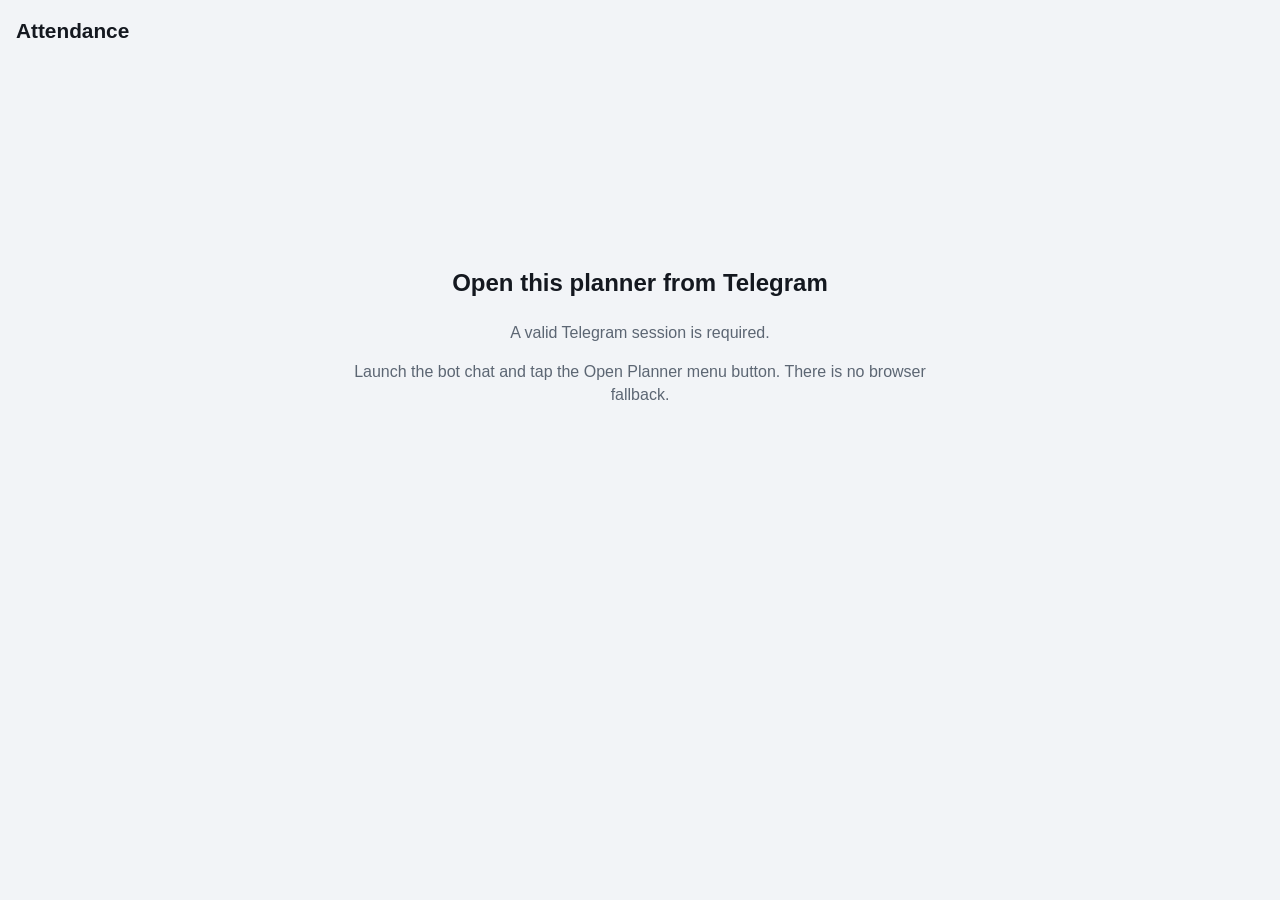
<file: src/mdcattendance/web/index.html>
<!doctype html>
<html lang="en" data-theme="auto">
  <head>
    <meta charset="utf-8" />
    <meta
      name="viewport"
      content="width=device-width, initial-scale=1, viewport-fit=cover"
    />
    <meta name="color-scheme" content="light dark" />
    <meta name="theme-color" content="#f2f4f7" />
    <title>Attendance</title>
    <link rel="stylesheet" href="style.css" />
  </head>
  <body>
    <a class="skip-link" href="#main">Skip to content</a>

    <header class="app-header">
      <h1 id="app-title">Attendance</h1>
      <p class="sub" id="app-sub"></p>
    </header>

    <div id="error-banner" class="error-banner" hidden></div>

    <main id="main" tabindex="-1">
      <section id="view-today" class="view" aria-label="Today"></section>
      <section id="view-plan" class="view" aria-label="Plan" hidden></section>
      <section id="view-settings" class="view" aria-label="Settings" hidden></section>
    </main>

    <nav class="bottom-nav" aria-label="Sections">
      <a id="nav-today" href="#today" data-view="today">Today</a>
      <a id="nav-plan" href="#plan" data-view="plan">Plan</a>
      <a id="nav-settings" href="#settings" data-view="settings">Settings</a>
    </nav>

    <div id="sheet-backdrop" class="sheet-backdrop" hidden></div>
    <div
      id="sheet"
      class="sheet"
      role="dialog"
      aria-modal="true"
      aria-labelledby="sheet-title"
      hidden
    >
      <div class="sheet-head">
        <h2 id="sheet-title"></h2>
        <button type="button" id="sheet-close" aria-label="Close">Close</button>
      </div>
      <div id="sheet-body"></div>
    </div>

    <div id="live" class="sr-only" role="status" aria-live="polite"></div>
    <div id="alert" class="sr-only" role="alert" aria-live="assertive"></div>

    <script src="https://telegram.org/js/telegram-web-app.js"></script>
    <script type="module" src="app.js"></script>
  </body>
</html>
</file>
<file: src/mdcattendance/web/style.css>
/* Attendance planner: plain CSS, Telegram theme variables, safe areas, light/dark. */
:root {
  --bg: #f2f4f7;
  --card: #ffffff;
  --fg: #14181f;
  --muted: #5c6673;
  --line: #dde1e7;
  --accent: #2f6fed;
  --accent-fg: #ffffff;
  --danger: #b3261e;
  --danger-bg: #fbe9e7;
  --warn: #7a5200;
  --warn-bg: #fdf3d8;
  --ok: #1c6b3c;
  --ok-bg: #e4f5ea;
  --radius: 14px;
  --pad: 16px;
  /* Telegram WebApp insets (set from JS, if supplied) are max()'d with the native
     env() values; --vvh is the visual viewport height used to keep sheets above the
     on-screen keyboard. */
  --tg-top: 0px;
  --tg-bottom: 0px;
  --safe-top: max(env(safe-area-inset-top, 0px), var(--tg-top));
  --safe-bottom: max(env(safe-area-inset-bottom, 0px), var(--tg-bottom));
  --nav-h: calc(56px + var(--safe-bottom));
  color-scheme: light dark;
}

html[data-theme="dark"] {
  color-scheme: dark;
  --bg: #16181c;
  --card: #1f2227;
  --fg: #f2f4f7;
  --accent-text: #8eb5ff;
  --muted: #a5aebb;
  --line: #333941;
  --danger: #ff8a80;
  --danger-bg: #3a1d1b;
  --warn: #ffcf70;
  --warn-bg: #3a2f14;
  --ok: #8fe0ac;
  --ok-bg: #16301f;
}

html[data-theme="light"] {
  color-scheme: light;
}

@media (prefers-color-scheme: dark) {
  html[data-theme="auto"] {
    color-scheme: dark;
    --bg: #16181c;
    --card: #1f2227;
    --fg: #f2f4f7;
    --accent-text: #8eb5ff;
    --muted: #a5aebb;
    --line: #333941;
    --danger: #ff8a80;
    --danger-bg: #3a1d1b;
    --warn: #ffcf70;
    --warn-bg: #3a2f14;
    --ok: #8fe0ac;
    --ok-bg: #16301f;
  }
}

* {
  box-sizing: border-box;
}

button,
.btn,
a,
input,
select,
textarea {
  touch-action: manipulation;
}

.skip-link {
  position: absolute;
  left: 8px;
  top: -60px;
  z-index: 100;
  background: var(--card);
  color: var(--accent-text, var(--accent));
  padding: 10px 14px;
  border-radius: 0 0 10px 10px;
  text-decoration: none;
  font-weight: 600;
}

.skip-link:focus {
  top: var(--safe-top);
}

:focus-visible {
  outline: 2px solid var(--accent);
  outline-offset: 2px;
}

main:focus {
  outline: none;
}

main:focus-visible {
  outline: 2px solid var(--accent);
  outline-offset: -2px;
  border-radius: 8px;
}

html,
body {
  margin: 0;
  padding: 0;
}

body {
  background: var(--bg);
  color: var(--fg);
  font: 16px/1.45 -apple-system, BlinkMacSystemFont, "Segoe UI", Roboto, sans-serif;
  min-height: 100vh;
  padding-top: var(--safe-top);
  padding-bottom: var(--nav-h);
  -webkit-text-size-adjust: 100%;
}

.app-header {
  padding: var(--pad) var(--pad) 8px;
}

.app-header h1 {
  font-size: 1.3rem;
  margin: 0;
}

.app-header .sub {
  margin: 4px 0 0;
  color: var(--muted);
  font-size: 0.9rem;
}

main {
  padding: 8px var(--pad) 24px;
  max-width: 640px;
  margin: 0 auto;
}

.view[hidden] {
  display: none;
}

.card {
  background: var(--card);
  border: 1px solid var(--line);
  border-radius: var(--radius);
  padding: 14px;
  margin: 0 0 12px;
}

.card h2,
.card h3 {
  margin: 0 0 8px;
  font-size: 1rem;
}

.card .row {
  display: flex;
  flex-wrap: wrap;
  gap: 8px;
  align-items: center;
  justify-content: space-between;
}

.muted {
  color: var(--muted);
}

.small {
  font-size: 0.85rem;
}

.big {
  font-size: 1.15rem;
  font-weight: 600;
}

.tag {
  display: inline-block;
  padding: 2px 9px;
  border-radius: 999px;
  font-size: 0.78rem;
  font-weight: 600;
  border: 1px solid var(--line);
  background: var(--bg);
}

.tag.ok {
  color: var(--ok);
  background: var(--ok-bg);
  border-color: transparent;
}

.tag.warn {
  color: var(--warn);
  background: var(--warn-bg);
  border-color: transparent;
}

.tag.danger {
  color: var(--danger);
  background: var(--danger-bg);
  border-color: transparent;
}

.banner {
  border-radius: var(--radius);
  padding: 12px 14px;
  margin: 0 0 12px;
  border: 1px solid transparent;
}

.banner.warn {
  background: var(--warn-bg);
  color: var(--warn);
}

.banner.danger {
  background: var(--danger-bg);
  color: var(--danger);
}

.banner strong {
  display: block;
}

.error-banner {
  margin: 0 var(--pad) 12px;
  padding: 12px 14px;
  border-radius: var(--radius);
  background: var(--danger-bg);
  color: var(--danger);
  font-size: 0.9rem;
  max-width: 640px;
}

.error-banner[hidden] {
  display: none;
}

button,
.btn {
  font: inherit;
  border-radius: 10px;
  border: 1px solid var(--line);
  background: var(--card);
  color: var(--fg);
  padding: 10px 14px;
  min-height: 44px;
  cursor: pointer;
}

button.primary,
.btn.primary {
  background: var(--accent);
  color: var(--accent-fg);
  border-color: transparent;
  font-weight: 600;
}

button.danger {
  color: var(--danger);
  border-color: var(--danger);
}

button.link {
  border: none;
  background: none;
  color: var(--accent);
  padding: 6px 4px;
  min-height: 40px;
  text-decoration: underline;
}

button[disabled],
button[aria-busy="true"] {
  opacity: 0.55;
  cursor: not-allowed;
}

@media (hover: hover) {
  button:hover:not([disabled]),
  .btn:hover {
    border-color: var(--accent);
  }

  button.primary:hover:not([disabled]),
  .btn.primary:hover {
    filter: brightness(1.08);
  }

  button.link:hover {
    text-decoration-thickness: 2px;
  }

  .bottom-nav a:hover {
    color: var(--fg);
  }

  .day:hover {
    outline: 2px solid var(--line);
  }
}

.actions {
  display: flex;
  flex-wrap: wrap;
  gap: 8px;
  margin-top: 10px;
}

.actions.stack > * {
  flex: 1 1 100%;
}

label.field {
  display: block;
  margin: 10px 0;
}

label.field > span {
  display: block;
  font-size: 0.85rem;
  color: var(--muted);
  margin-bottom: 4px;
}

input,
select,
textarea {
  font: inherit;
  width: 100%;
  padding: 10px 12px;
  min-height: 44px;
  border-radius: 10px;
  border: 1px solid var(--line);
  background: var(--card);
  color: var(--fg);
}

input[type="checkbox"] {
  width: 22px;
  height: 22px;
  min-height: 22px;
  flex: none;
}

.check {
  display: flex;
  gap: 10px;
  align-items: flex-start;
  margin: 10px 0;
}

.check > span {
  font-size: 0.92rem;
}

fieldset {
  border: 1px solid var(--line);
  border-radius: var(--radius);
  margin: 0 0 12px;
  padding: 10px 14px;
}

legend {
  font-weight: 600;
  padding: 0 6px;
}

.error {
  color: var(--danger);
  font-size: 0.88rem;
  margin: 6px 0;
}

.list {
  list-style: none;
  margin: 0;
  padding: 0;
}

.list li {
  padding: 8px 0;
  border-top: 1px solid var(--line);
}

.list li:first-child {
  border-top: none;
}

.bottom-nav {
  position: fixed;
  left: 0;
  right: 0;
  bottom: 0;
  display: grid;
  grid-template-columns: repeat(3, 1fr);
  background: var(--card);
  border-top: 1px solid var(--line);
  padding-bottom: var(--safe-bottom);
  z-index: 30;
}

.bottom-nav a {
  display: flex;
  align-items: center;
  justify-content: center;
  min-height: 56px;
  color: var(--muted);
  text-decoration: none;
  font-weight: 600;
}

.bottom-nav a[aria-current="page"] {
  color: var(--accent-text, var(--accent));
}

.bottom-nav[hidden] {
  display: none;
}

.week {
  margin: 0 0 12px;
}

.week h3 {
  margin: 0 0 6px;
  font-size: 0.9rem;
  color: var(--muted);
}

.days {
  display: grid;
  grid-template-columns: repeat(7, 1fr);
  gap: 4px;
}

.day {
  min-height: 60px;
  padding: 4px 2px;
  border-radius: 8px;
  font-size: 0.68rem;
  line-height: 1.15;
  display: flex;
  flex-direction: column;
  align-items: center;
  justify-content: center;
  gap: 2px;
  text-align: center;
}

.day .dow {
  font-weight: 700;
  font-size: 0.72rem;
}

.day[aria-pressed="true"],
.day.selected {
  outline: 2px solid var(--accent);
}

.day .st {
  font-size: 0.62rem;
}

.day.terminal {
  opacity: 0.75;
}

.day.present {
  background: var(--ok-bg);
}

.day.wfh {
  background: var(--accent);
  color: var(--accent-fg);
}

.day.ma {
  background: var(--warn-bg);
}

.day.skip {
  background: var(--danger-bg);
}

.sheet-backdrop {
  position: fixed;
  inset: 0;
  background: rgba(0, 0, 0, 0.45);
  z-index: 40;
}

.sheet {
  position: fixed;
  left: 0;
  right: 0;
  bottom: 0;
  z-index: 50;
  background: var(--card);
  border-top-left-radius: 18px;
  border-top-right-radius: 18px;
  max-height: min(92vh, var(--vvh, 92vh));
  overflow-y: auto;
  overscroll-behavior: contain;
  touch-action: manipulation;
  padding: 14px var(--pad) calc(20px + var(--safe-bottom));
  box-shadow: 0 -8px 30px rgba(0, 0, 0, 0.25);
}

.sheet-head {
  display: flex;
  align-items: center;
  justify-content: space-between;
  gap: 8px;
  position: sticky;
  top: 0;
  background: var(--card);
  padding-bottom: 8px;
}

.sheet-head h2 {
  margin: 0;
  font-size: 1.05rem;
}

.sr-only {
  position: absolute;
  width: 1px;
  height: 1px;
  padding: 0;
  margin: -1px;
  overflow: hidden;
  clip: rect(0 0 0 0);
  white-space: nowrap;
  border: 0;
}

.center-screen {
  padding: 20vh var(--pad);
  text-align: center;
}

@media (min-width: 560px) {
  .sheet {
    left: 50%;
    right: auto;
    transform: translateX(-50%);
    width: 520px;
    border-radius: 18px;
    bottom: 20px;
  }
}
</file>
